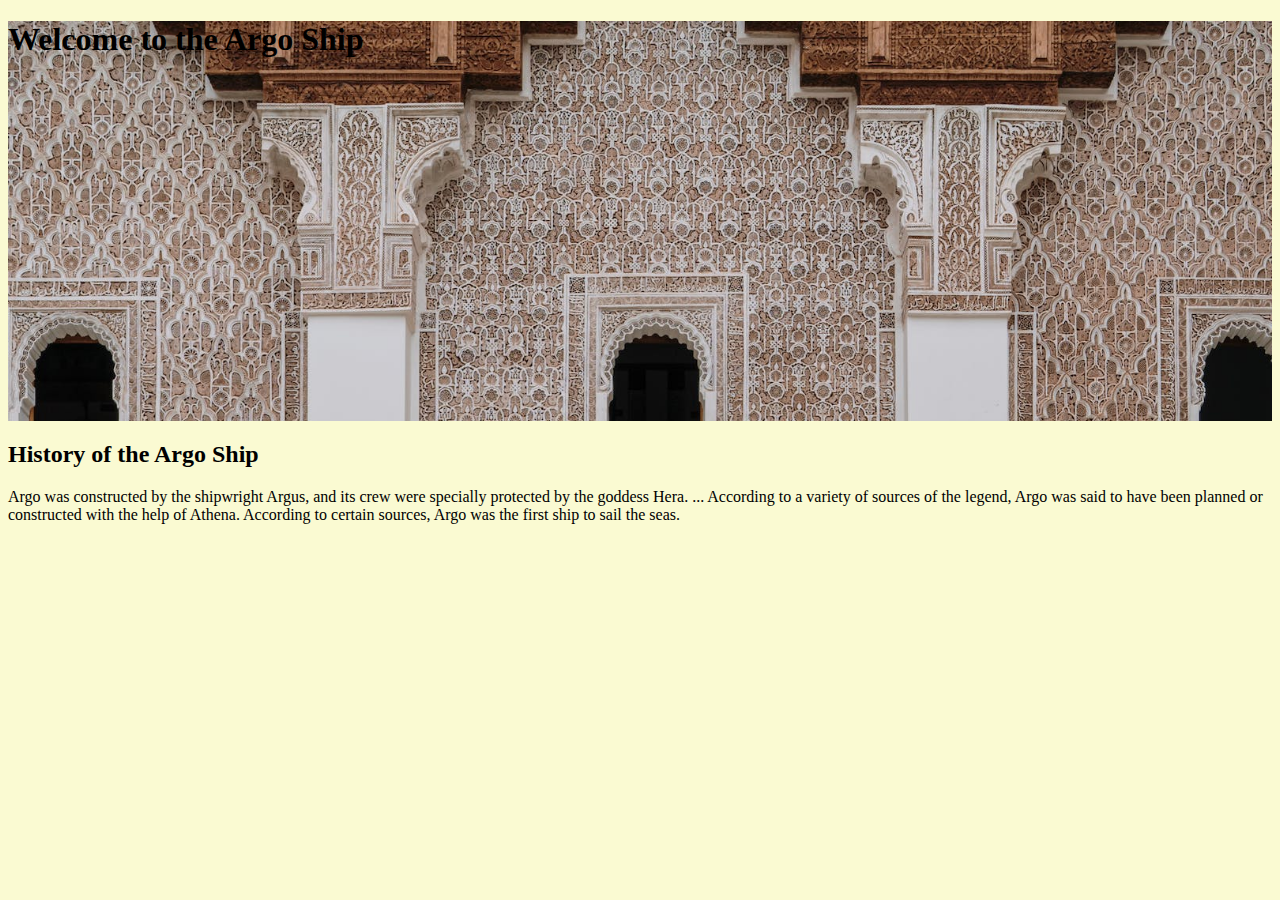
<file: index.html>
<!DOCTYPE html>
<html>
  <head>
    <meta name="viewport" content="width=device-width" />
    <title>The Argo</title>
    <link href="style.css" rel="stylesheet" type="text/css" />
  </head>
  <body>
    <section id="welcome">
      <h1>Welcome to the Argo Ship</h1>
    </section>

    <section id="history">
      <h2>History of the Argo Ship</h2>
      <p>
        Argo was constructed by the shipwright Argus, and its crew were
        specially protected by the goddess Hera. ... According to a variety of
        sources of the legend, Argo was said to have been planned or constructed
        with the help of Athena. According to certain sources, Argo was the
        first ship to sail the seas.
      </p>
    </section>
  </body>
</html>
</file>
<file: style.css>
body {
  background-color: lightgoldenrodyellow;
}

#welcome {
  height: 400px;
  background-image: url("assets/pexels-photo-13766874.jpeg");
  background-size: cover;
}
</file>
